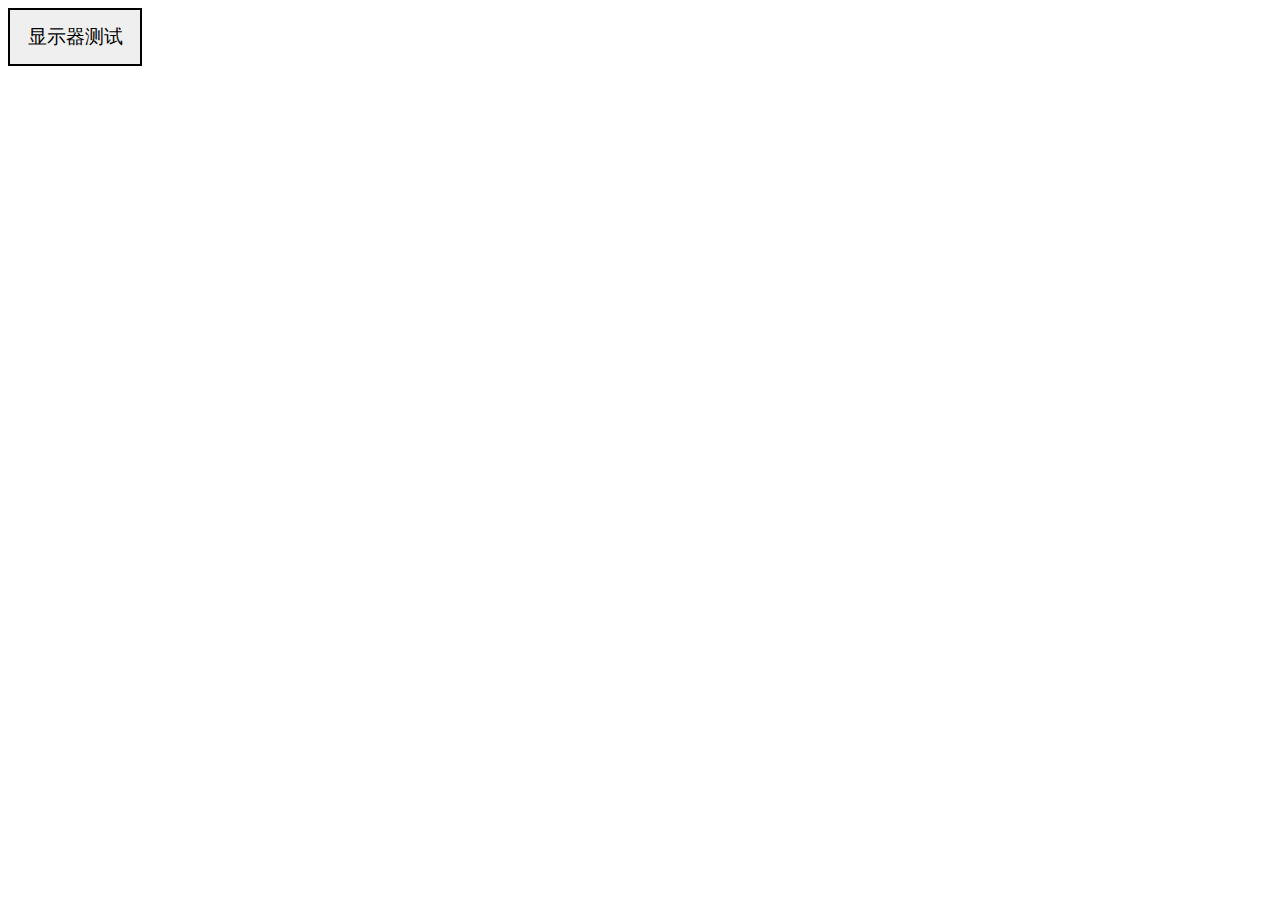
<file: XXX/index.html>
<!DOCTYPE html>
<html lang="en">

<head>
    <meta charset="UTF-8">
    <meta name="viewport" content="width=device-width, initial-scale=1.0">
    <title>Document</title>
    <style>
        button {
            width: 7em;
            height: 3em;
            font-size: larger;
            border: 2px solid black;
        }

        button:hover {
            color: dodgerblue;
            text-decoration: underline;
        }

        button {
            text-decoration: none;
            color: black;
        }
    </style>
</head>

<body>
    <a href="1.html"><button>显示器测试</button></a>
</body>
<script>
</script>

</html>
</file>
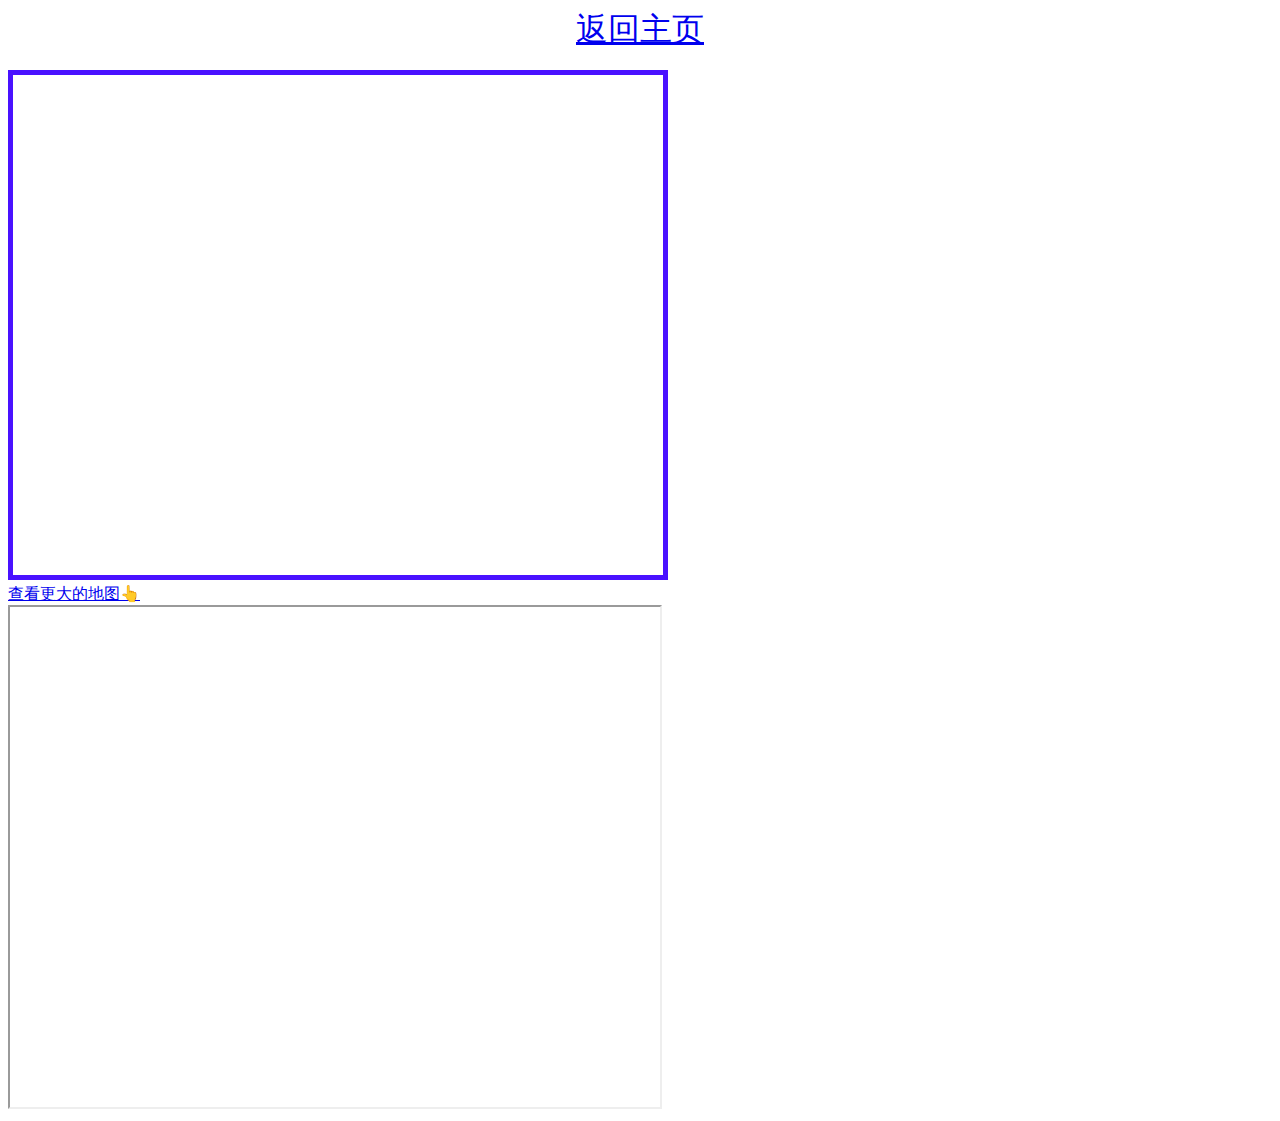
<file: map.html>
<!DOCTYPE html>
<html lang="en">
<head>
    <meta charset="UTF-8">
    <meta name="viewport" content="width=device-width, initial-scale=1.0">
    <title>Document</title>
</head>
<body>
    <center>
        <a style="font-size: 32px;" href="index.html">返回主页</a>
    </center>
    <br />
    <iframe width="650" height="500" 
    src="https://www.openstreetmap.org/export/embed.html?bbox=140.08432034543299%2C36.10395410084949%2C140.08822832396768%2C36.10578093536762&amp;layer=mapnik" style="border: 5px solid rgb(73, 17, 255)">
    </iframe>
    <br/>
        <a href="https://www.openstreetmap.org/#map=19/36.104868/140.086274">查看更大的地图👆</a>
    <br />
    <iframe width="650" height="500"
    src="https://maps.gsi.go.jp/#17/30.608439/130.989513/"></iframe>
</body>
</html>
</file>
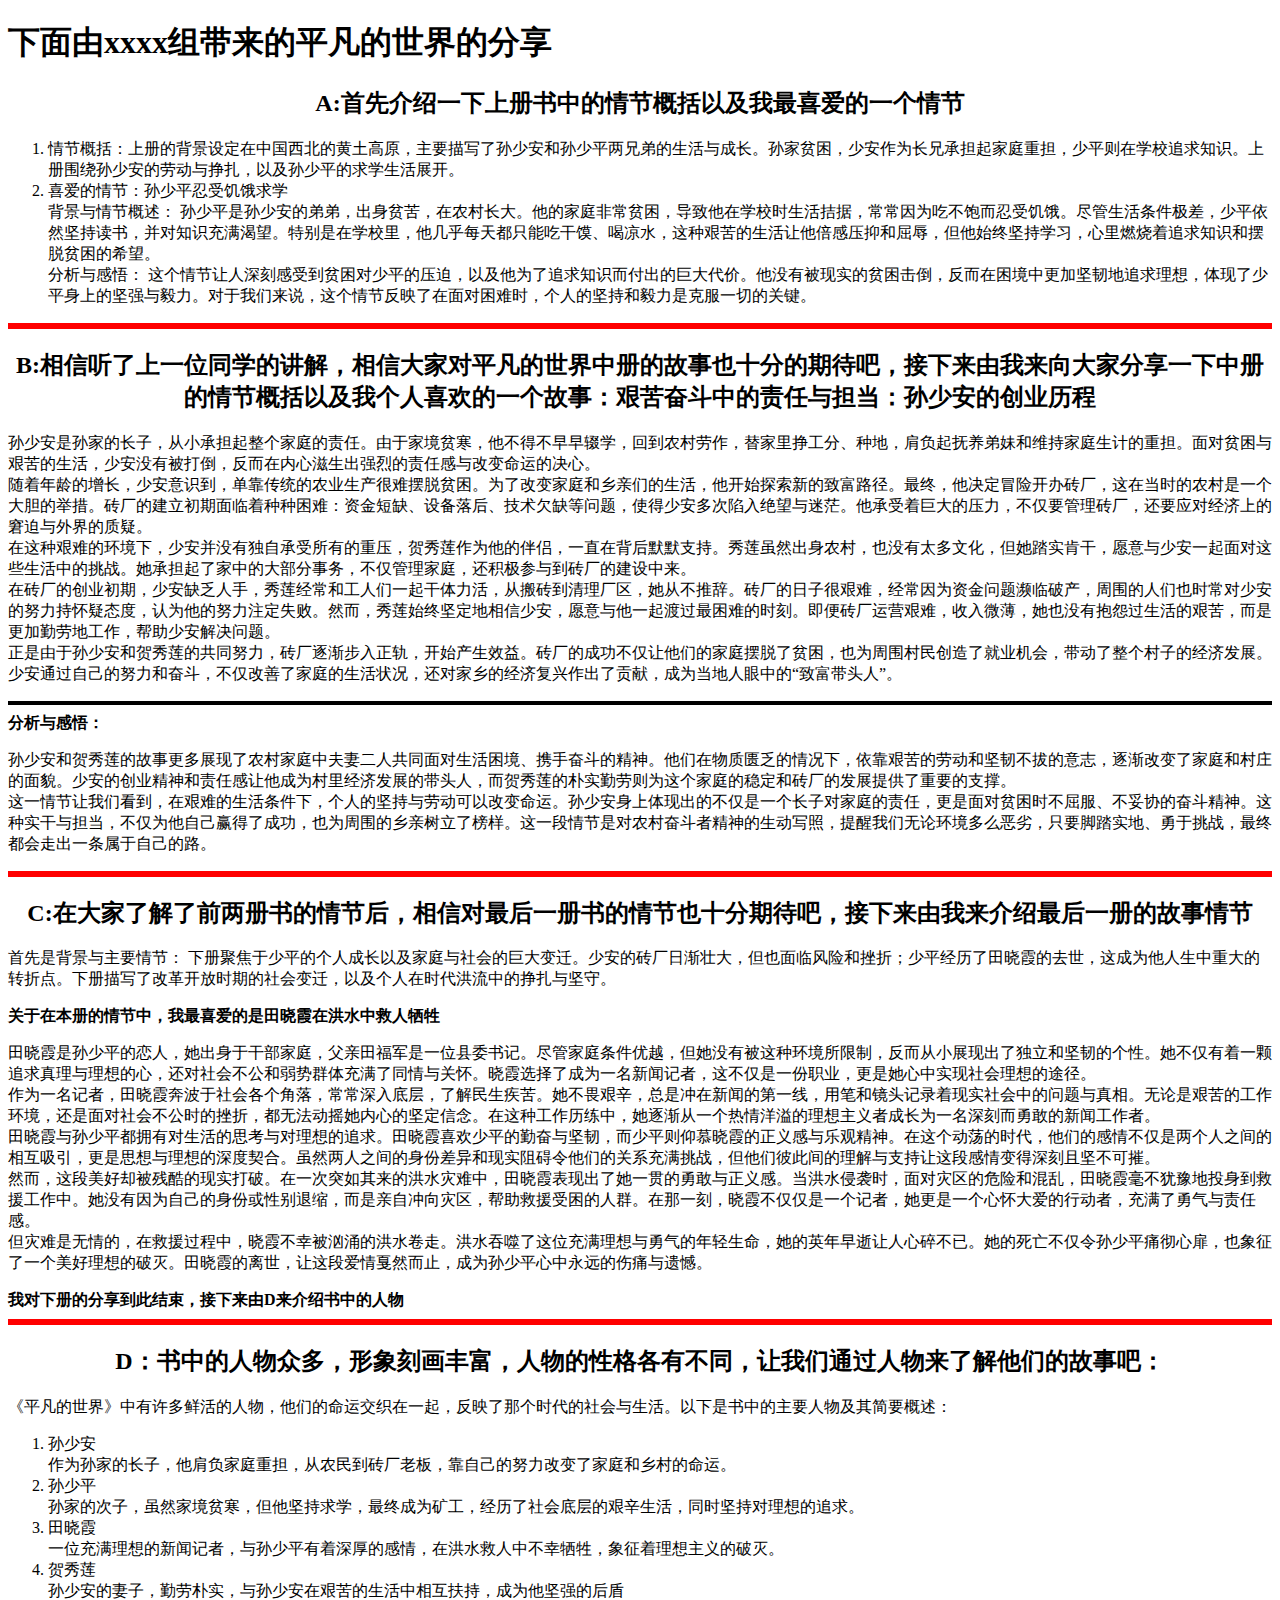
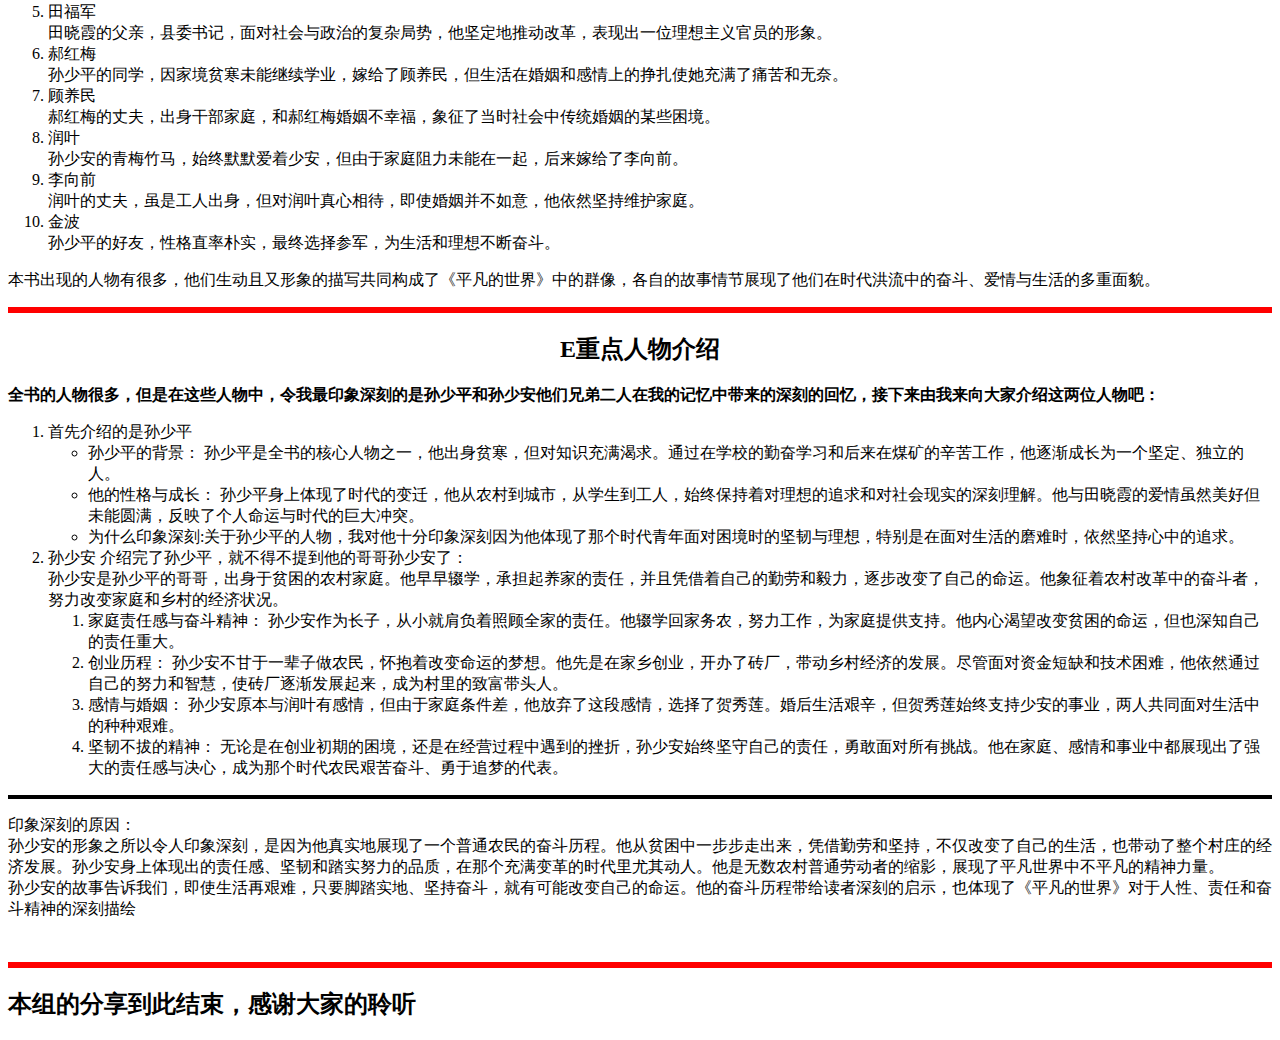
<file: pfdsj.html>
<!DOCTYPE html>
<html lang="en">
<head>
    <meta charset="UTF-8">
    <meta name="viewport" content="width=device-width, initial-scale=1.0">
    <title>Document</title>
</head>
<body>
    <h1>下面由xxxx组带来的平凡的世界的分享</h1>
        <h2 align="center">A:首先介绍一下上册书中的情节概括以及我最喜爱的一个情节</h2>
        <ol>
            <li>情节概括：上册的背景设定在中国西北的黄土高原，主要描写了孙少安和孙少平两兄弟的生活与成长。孙家贫困，少安作为长兄承担起家庭重担，少平则在学校追求知识。上册围绕孙少安的劳动与挣扎，以及孙少平的求学生活展开。</li>
            <li>喜爱的情节：孙少平忍受饥饿求学
                <br>
                背景与情节概述： 孙少平是孙少安的弟弟，出身贫苦，在农村长大。他的家庭非常贫困，导致他在学校时生活拮据，常常因为吃不饱而忍受饥饿。尽管生活条件极差，少平依然坚持读书，并对知识充满渴望。特别是在学校里，他几乎每天都只能吃干馍、喝凉水，这种艰苦的生活让他倍感压抑和屈辱，但他始终坚持学习，心里燃烧着追求知识和摆脱贫困的希望。
                <br>
                分析与感悟： 这个情节让人深刻感受到贫困对少平的压迫，以及他为了追求知识而付出的巨大代价。他没有被现实的贫困击倒，反而在困境中更加坚韧地追求理想，体现了少平身上的坚强与毅力。对于我们来说，这个情节反映了在面对困难时，个人的坚持和毅力是克服一切的关键。
                </li>
        </ol>
        <hr size="6px" color="red">
        <h2 align="center">B:相信听了上一位同学的讲解，相信大家对平凡的世界中册的故事也十分的期待吧，接下来由我来向大家分享一下中册的情节概括以及我个人喜欢的一个故事：艰苦奋斗中的责任与担当：孙少安的创业历程</h2>
        <p>孙少安是孙家的长子，从小承担起整个家庭的责任。由于家境贫寒，他不得不早早辍学，回到农村劳作，替家里挣工分、种地，肩负起抚养弟妹和维持家庭生计的重担。面对贫困与艰苦的生活，少安没有被打倒，反而在内心滋生出强烈的责任感与改变命运的决心。
            <br>
            随着年龄的增长，少安意识到，单靠传统的农业生产很难摆脱贫困。为了改变家庭和乡亲们的生活，他开始探索新的致富路径。最终，他决定冒险开办砖厂，这在当时的农村是一个大胆的举措。砖厂的建立初期面临着种种困难：资金短缺、设备落后、技术欠缺等问题，使得少安多次陷入绝望与迷茫。他承受着巨大的压力，不仅要管理砖厂，还要应对经济上的窘迫与外界的质疑。
            <br>
            在这种艰难的环境下，少安并没有独自承受所有的重压，贺秀莲作为他的伴侣，一直在背后默默支持。秀莲虽然出身农村，也没有太多文化，但她踏实肯干，愿意与少安一起面对这些生活中的挑战。她承担起了家中的大部分事务，不仅管理家庭，还积极参与到砖厂的建设中来。
            <br>
            在砖厂的创业初期，少安缺乏人手，秀莲经常和工人们一起干体力活，从搬砖到清理厂区，她从不推辞。砖厂的日子很艰难，经常因为资金问题濒临破产，周围的人们也时常对少安的努力持怀疑态度，认为他的努力注定失败。然而，秀莲始终坚定地相信少安，愿意与他一起渡过最困难的时刻。即便砖厂运营艰难，收入微薄，她也没有抱怨过生活的艰苦，而是更加勤劳地工作，帮助少安解决问题。
            <br>
            正是由于孙少安和贺秀莲的共同努力，砖厂逐渐步入正轨，开始产生效益。砖厂的成功不仅让他们的家庭摆脱了贫困，也为周围村民创造了就业机会，带动了整个村子的经济发展。少安通过自己的努力和奋斗，不仅改善了家庭的生活状况，还对家乡的经济复兴作出了贡献，成为当地人眼中的“致富带头人”。
            </p>
            <hr size="4px" color="black">
            <strong> 分析与感悟：</strong>
            <p>
                孙少安和贺秀莲的故事更多展现了农村家庭中夫妻二人共同面对生活困境、携手奋斗的精神。他们在物质匮乏的情况下，依靠艰苦的劳动和坚韧不拔的意志，逐渐改变了家庭和村庄的面貌。少安的创业精神和责任感让他成为村里经济发展的带头人，而贺秀莲的朴实勤劳则为这个家庭的稳定和砖厂的发展提供了重要的支撑。
                <br>
                这一情节让我们看到，在艰难的生活条件下，个人的坚持与劳动可以改变命运。孙少安身上体现出的不仅是一个长子对家庭的责任，更是面对贫困时不屈服、不妥协的奋斗精神。这种实干与担当，不仅为他自己赢得了成功，也为周围的乡亲树立了榜样。这一段情节是对农村奋斗者精神的生动写照，提醒我们无论环境多么恶劣，只要脚踏实地、勇于挑战，最终都会走出一条属于自己的路。
            </p>
        <hr size="6px" color="red">
        <h2 align="center">C:在大家了解了前两册书的情节后，相信对最后一册书的情节也十分期待吧，接下来由我来介绍最后一册的故事情节</h2>
        <p>首先是背景与主要情节： 下册聚焦于少平的个人成长以及家庭与社会的巨大变迁。少安的砖厂日渐壮大，但也面临风险和挫折；少平经历了田晓霞的去世，这成为他人生中重大的转折点。下册描写了改革开放时期的社会变迁，以及个人在时代洪流中的挣扎与坚守。</p>
        <strong>关于在本册的情节中，我最喜爱的是田晓霞在洪水中救人牺牲</strong>
        <p>
            田晓霞是孙少平的恋人，她出身于干部家庭，父亲田福军是一位县委书记。尽管家庭条件优越，但她没有被这种环境所限制，反而从小展现出了独立和坚韧的个性。她不仅有着一颗追求真理与理想的心，还对社会不公和弱势群体充满了同情与关怀。晓霞选择了成为一名新闻记者，这不仅是一份职业，更是她心中实现社会理想的途径。
            <br>
            作为一名记者，田晓霞奔波于社会各个角落，常常深入底层，了解民生疾苦。她不畏艰辛，总是冲在新闻的第一线，用笔和镜头记录着现实社会中的问题与真相。无论是艰苦的工作环境，还是面对社会不公时的挫折，都无法动摇她内心的坚定信念。在这种工作历练中，她逐渐从一个热情洋溢的理想主义者成长为一名深刻而勇敢的新闻工作者。
            <br>
            田晓霞与孙少平都拥有对生活的思考与对理想的追求。田晓霞喜欢少平的勤奋与坚韧，而少平则仰慕晓霞的正义感与乐观精神。在这个动荡的时代，他们的感情不仅是两个人之间的相互吸引，更是思想与理想的深度契合。虽然两人之间的身份差异和现实阻碍令他们的关系充满挑战，但他们彼此间的理解与支持让这段感情变得深刻且坚不可摧。
            <br>
            然而，这段美好却被残酷的现实打破。在一次突如其来的洪水灾难中，田晓霞表现出了她一贯的勇敢与正义感。当洪水侵袭时，面对灾区的危险和混乱，田晓霞毫不犹豫地投身到救援工作中。她没有因为自己的身份或性别退缩，而是亲自冲向灾区，帮助救援受困的人群。在那一刻，晓霞不仅仅是一个记者，她更是一个心怀大爱的行动者，充满了勇气与责任感。
            <br>
            但灾难是无情的，在救援过程中，晓霞不幸被汹涌的洪水卷走。洪水吞噬了这位充满理想与勇气的年轻生命，她的英年早逝让人心碎不已。她的死亡不仅令孙少平痛彻心扉，也象征了一个美好理想的破灭。田晓霞的离世，让这段爱情戛然而止，成为孙少平心中永远的伤痛与遗憾。
        </p>
        <strong>我对下册的分享到此结束，接下来由D来介绍书中的人物</strong>
        <hr size="6px" color="red">
        <h2 align="center">D：书中的人物众多，形象刻画丰富，人物的性格各有不同，让我们通过人物来了解他们的故事吧：</h2>
        <p>《平凡的世界》中有许多鲜活的人物，他们的命运交织在一起，反映了那个时代的社会与生活。以下是书中的主要人物及其简要概述：</p>
        <ol>
            <li>孙少安<br>
                作为孙家的长子，他肩负家庭重担，从农民到砖厂老板，靠自己的努力改变了家庭和乡村的命运。
            </li>
            <li>孙少平<br>
                孙家的次子，虽然家境贫寒，但他坚持求学，最终成为矿工，经历了社会底层的艰辛生活，同时坚持对理想的追求。
            </li>
            <li>
                田晓霞<br>
                一位充满理想的新闻记者，与孙少平有着深厚的感情，在洪水救人中不幸牺牲，象征着理想主义的破灭。       
            </li>
            <li>
                贺秀莲<br>
                孙少安的妻子，勤劳朴实，与孙少安在艰苦的生活中相互扶持，成为他坚强的后盾
            </li>
            <li>
                田福军<br>
                田晓霞的父亲，县委书记，面对社会与政治的复杂局势，他坚定地推动改革，表现出一位理想主义官员的形象。
            </li>
            <li>
                郝红梅<br>
                孙少平的同学，因家境贫寒未能继续学业，嫁给了顾养民，但生活在婚姻和感情上的挣扎使她充满了痛苦和无奈。
            </li>
            <li>
                顾养民<br>
                郝红梅的丈夫，出身干部家庭，和郝红梅婚姻不幸福，象征了当时社会中传统婚姻的某些困境。
            </li>
            <li>
                润叶  <br> 
                孙少安的青梅竹马，始终默默爱着少安，但由于家庭阻力未能在一起，后来嫁给了李向前。
            </li>
            <li>
                李向前<br>
                润叶的丈夫，虽是工人出身，但对润叶真心相待，即使婚姻并不如意，他依然坚持维护家庭。
            </li>
            <li>
                金波<br>
                孙少平的好友，性格直率朴实，最终选择参军，为生活和理想不断奋斗。
            </li>
        </ol>
        <p>本书出现的人物有很多，他们生动且又形象的描写共同构成了《平凡的世界》中的群像，各自的故事情节展现了他们在时代洪流中的奋斗、爱情与生活的多重面貌。</p>
        <hr size="6px" color="red">
        <h2 align="center">
            E重点人物介绍
        </h2>
        <b>全书的人物很多，但是在这些人物中，令我最印象深刻的是孙少平和孙少安他们兄弟二人在我的记忆中带来的深刻的回忆，接下来由我来向大家介绍这两位人物吧：</b>
        <ol>
            <li>首先介绍的是孙少平
                <ul>
                    <li>
                        孙少平的背景： 孙少平是全书的核心人物之一，他出身贫寒，但对知识充满渴求。通过在学校的勤奋学习和后来在煤矿的辛苦工作，他逐渐成长为一个坚定、独立的人。
                    </li>
                    <li>
                        他的性格与成长： 孙少平身上体现了时代的变迁，他从农村到城市，从学生到工人，始终保持着对理想的追求和对社会现实的深刻理解。他与田晓霞的爱情虽然美好但未能圆满，反映了个人命运与时代的巨大冲突。
                    </li>
                    <li>
                        为什么印象深刻:关于孙少平的人物，我对他十分印象深刻因为他体现了那个时代青年面对困境时的坚韧与理想，特别是在面对生活的磨难时，依然坚持心中的追求。
                    </li>
                </ul>
            </li>
            <li>
                孙少安
                介绍完了孙少平，就不得不提到他的哥哥孙少安了：
                <br>
                孙少安是孙少平的哥哥，出身于贫困的农村家庭。他早早辍学，承担起养家的责任，并且凭借着自己的勤劳和毅力，逐步改变了自己的命运。他象征着农村改革中的奋斗者，努力改变家庭和乡村的经济状况。
            </li>
            <ol>
                <li>
                    家庭责任感与奋斗精神： 孙少安作为长子，从小就肩负着照顾全家的责任。他辍学回家务农，努力工作，为家庭提供支持。他内心渴望改变贫困的命运，但也深知自己的责任重大。
                </li>
                <li>
                    创业历程： 孙少安不甘于一辈子做农民，怀抱着改变命运的梦想。他先是在家乡创业，开办了砖厂，带动乡村经济的发展。尽管面对资金短缺和技术困难，他依然通过自己的努力和智慧，使砖厂逐渐发展起来，成为村里的致富带头人。
                </li>
                <li>
                    感情与婚姻： 孙少安原本与润叶有感情，但由于家庭条件差，他放弃了这段感情，选择了贺秀莲。婚后生活艰辛，但贺秀莲始终支持少安的事业，两人共同面对生活中的种种艰难。
                </li>
                <li>
                    坚韧不拔的精神： 无论是在创业初期的困境，还是在经营过程中遇到的挫折，孙少安始终坚守自己的责任，勇敢面对所有挑战。他在家庭、感情和事业中都展现出了强大的责任感与决心，成为那个时代农民艰苦奋斗、勇于追梦的代表。
                </li>
            </ol>
        </ol>
        <hr size="4px" color="black">
        <p>印象深刻的原因：
            <br>
            孙少安的形象之所以令人印象深刻，是因为他真实地展现了一个普通农民的奋斗历程。他从贫困中一步步走出来，凭借勤劳和坚持，不仅改变了自己的生活，也带动了整个村庄的经济发展。孙少安身上体现出的责任感、坚韧和踏实努力的品质，在那个充满变革的时代里尤其动人。他是无数农村普通劳动者的缩影，展现了平凡世界中不平凡的精神力量。
            <br>
            孙少安的故事告诉我们，即使生活再艰难，只要脚踏实地、坚持奋斗，就有可能改变自己的命运。他的奋斗历程带给读者深刻的启示，也体现了《平凡的世界》对于人性、责任和奋斗精神的深刻描绘
        </p>
        <br>
        <hr size="6px" color="red">
        <h2>本组的分享到此结束，感谢大家的聆听</h2>
</body>
</html>
</file>
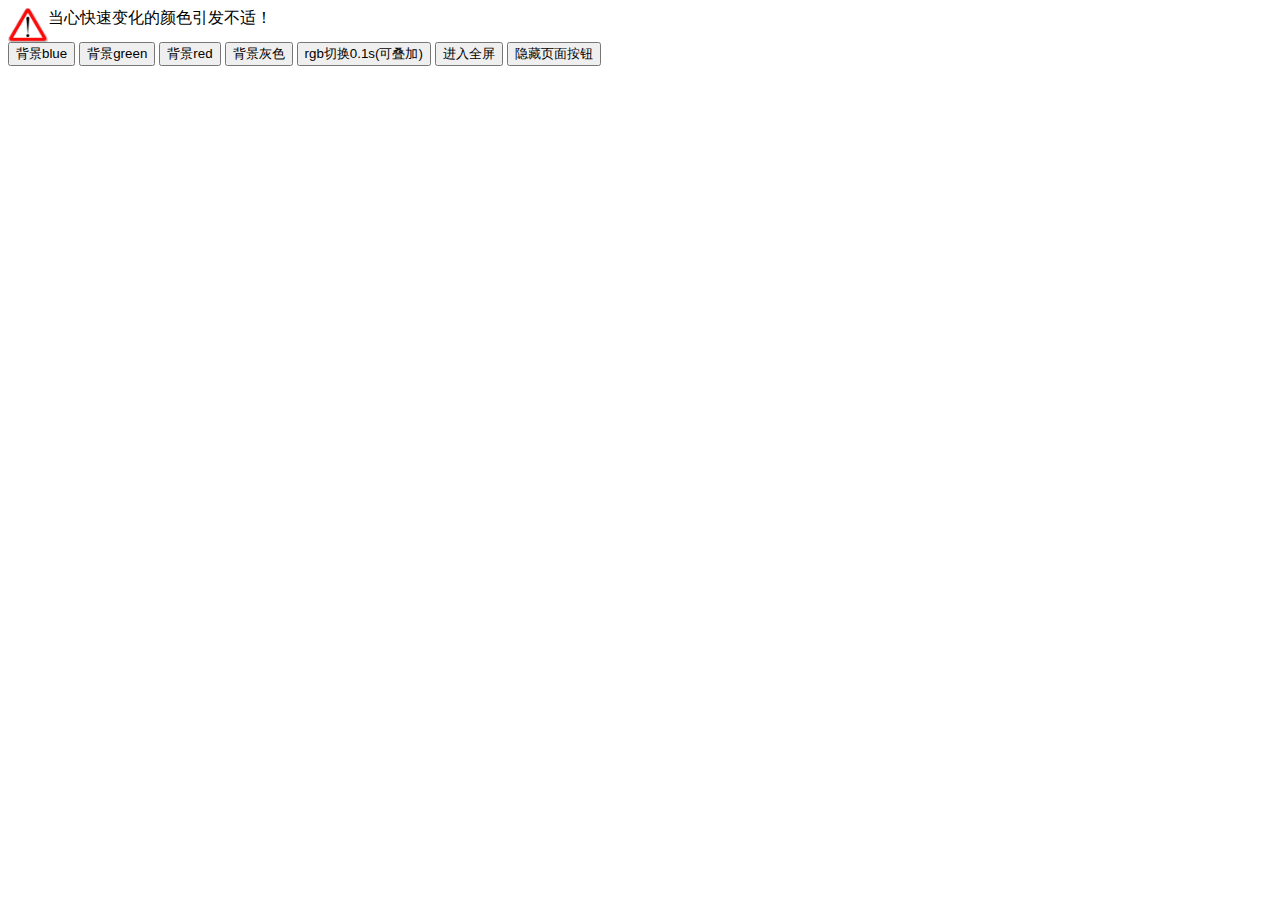
<file: XXX/1.html>
<!DOCTYPE html>
<html lang="en">

<head>
  <meta charset="UTF-8">
  <meta name="viewport" content="width=device-width, initial-scale=1.0">
  <title>Document</title>
  <script src="js/1.js"></script>
</head>

<body>
  <div id="warning" style="display: flex;">
    <img src="img/image.png" alt="" style="width: 40px;">
    <div id="p1">当心快速变化的颜色引发不适！</div>
  </div>
  <div id="buttons">
    <button onclick="bb()">背景blue</button>
    <button onclick="bg()">背景green</button>
    <button onclick="br()">背景red</button>
    <button onclick="bgr()">背景灰色</button>
    <button onclick="p5()">rgb切换0.1s(可叠加)</button>
    <button onclick="toggleFullScreen()">进入全屏</button>
    <button onclick="hidd()">隐藏页面按钮</button>
  </div>
  <script>
    function toggleFullScreen() {
      if (document.documentElement.requestFullscreen) {
        document.documentElement.requestFullscreen();
      } else if (document.documentElement.mozRequestFullScreen) { // Firefox
        document.documentElement.mozRequestFullScreen();
      } else if (document.documentElement.webkitRequestFullscreen) { // Chrome, Safari and Opera
        document.documentElement.webkitRequestFullscreen();
      } else if (document.documentElement.msRequestFullscreen) { // IE/Edge
        document.documentElement.msRequestFullscreen();
      }
    }
  </script>
</body>

</html>
</file>
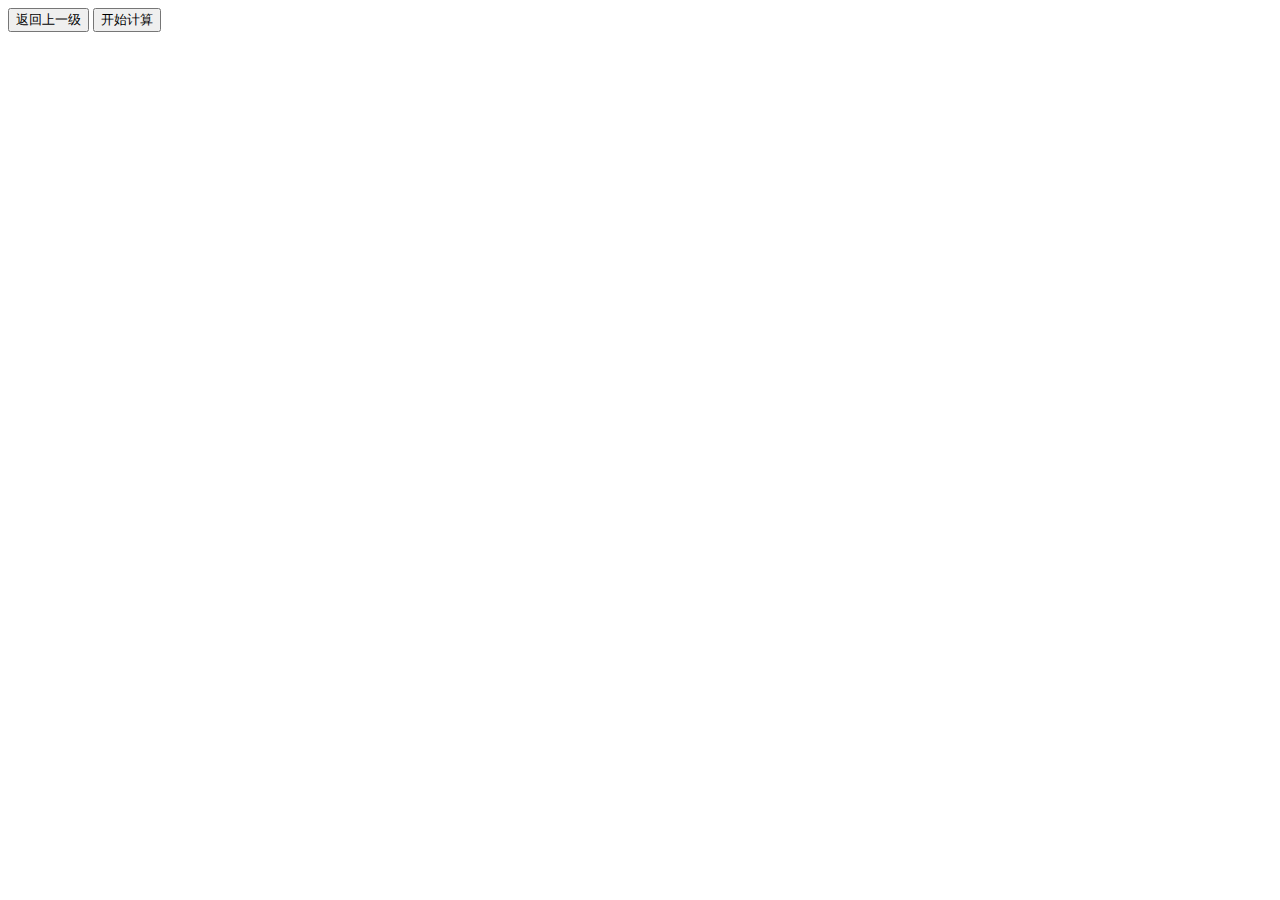
<file: XXX/2nd_pages/cal.htm>
<!DOCTYPE html>
<html lang="zh">

<head>
    <meta charset="UTF-8">
    <meta name="viewport" content="width=device-width, initial-scale=1.0">
    <title>计算器</title>
    <style>
        a {
            text-decoration: none;
            color: #000;
        }
    </style>
    <script>
        function clr() {
            document.body.innerHTML = "";
        }
        function cal() {
            var num1 = window.prompt("请输入第一个数字：", 0);
            var op = window.prompt("请输入运算符号", "+");
            var num2 = window.prompt("请输入第二个数字：", 0);
            var n1 = parseFloat(num1);
            var n2 = parseFloat(num2);
            // 转换字符为数字
            var res = "";
            var flag = 0;
            switch (op) {
                case "+":
                    res = n1 + n2
                    break;
                case "-":
                    res = n1 - n2;
                    break;
                case "*":
                    res = n1 * n2;
                    break;
                case "/":
                    if (n2 == 0) {
                        flag = 1;
                        res = "除数不能为0！";
                        break;
                    }
                    else {
                        res = n1 / n2;
                        break;
                    }
            }
            if (flag == 1) {
                document.write(res + "<button onclick='clr(),cal()'>重新开始计算</button>");

            } else {
                document.write(n1 + op + n2 + "=" + res + "<button onclick='clr(),cal()'>重新开始计算</button>");
                // 按下按钮，清空页面内容，重新开始计算
            }
        }
    </script>
</head>

<body>
    <a href="../index.html">
        <button>
            返回上一级
        </button>
    </a>
    <button onclick="cal()">
        开始计算
    </button>
</body>

</html>
</file>
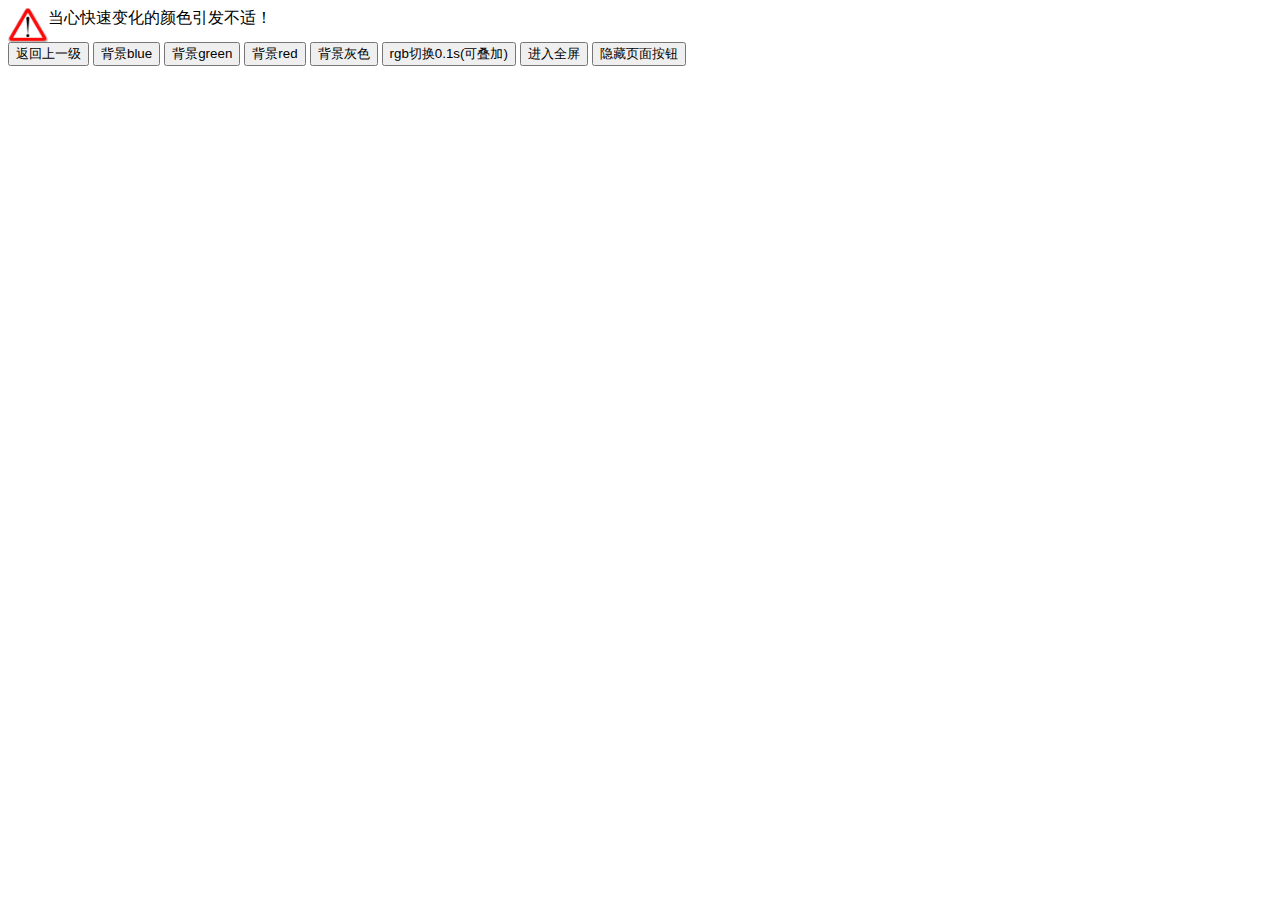
<file: XXX/2nd_pages/display.htm>
<!DOCTYPE html>
<html lang="en">

<head>
  <meta charset="UTF-8">
  <meta name="viewport" content="width=device-width, initial-scale=1.0">
  <title>Document</title>
  <script src="../js/display.js"></script>
</head>

<body>
  <div id="warning" style="display: flex;">
    <img src="../img/warning.png" alt="" style="width: 40px;">
    <div id="p1">当心快速变化的颜色引发不适！</div>
  </div>
  <div id="buttons">
    <a href="../index.html"><button>返回上一级</button></a>
    <button onclick="bb()">背景blue</button>
    <button onclick="bg()">背景green</button>
    <button onclick="br()">背景red</button>
    <button onclick="bgr()">背景灰色</button>
    <button onclick="p5()">rgb切换0.1s(可叠加)</button>
    <button onclick="toggleFullScreen()">进入全屏</button>
    <button onclick="hidd()">隐藏页面按钮</button>
  </div>
  <script>
    function toggleFullScreen() {
      if (document.documentElement.requestFullscreen) {
        document.documentElement.requestFullscreen();
      } else if (document.documentElement.mozRequestFullScreen) { // Firefox
        document.documentElement.mozRequestFullScreen();
      } else if (document.documentElement.webkitRequestFullscreen) { // Chrome, Safari and Opera
        document.documentElement.webkitRequestFullscreen();
      } else if (document.documentElement.msRequestFullscreen) { // IE/Edge
        document.documentElement.msRequestFullscreen();
      }
    }
  </script>
</body>

</html>
</file>
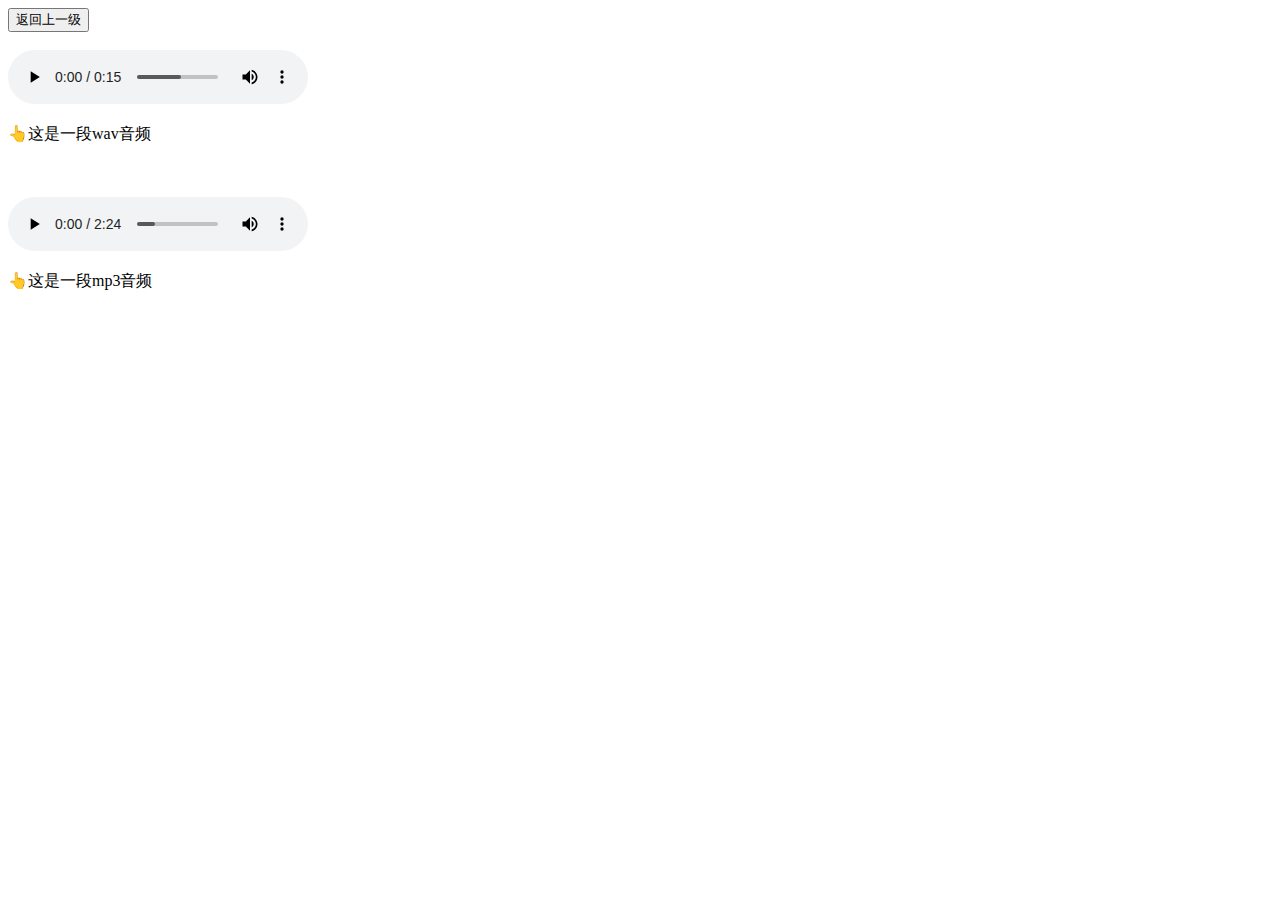
<file: XXX/2nd_pages/music.htm>
<!DOCTYPE html>
<html lang="en">

<head>
    <meta charset="UTF-8">
    <meta name="viewport" content="width=device-width, initial-scale=1.0">
    <title>Document</title>
</head>

<body>
    <a href="../index.html"><button>返回上一级</button></a>
    <BR></BR>
    <audio src="../msk/1.wav" controls></audio><p>👆这是一段wav音频</p>
    <BR></BR>
    <audio src="../msk/2.mp3" controls></audio><p>👆这是一段mp3音频</p>
</body>

</html>
</file>
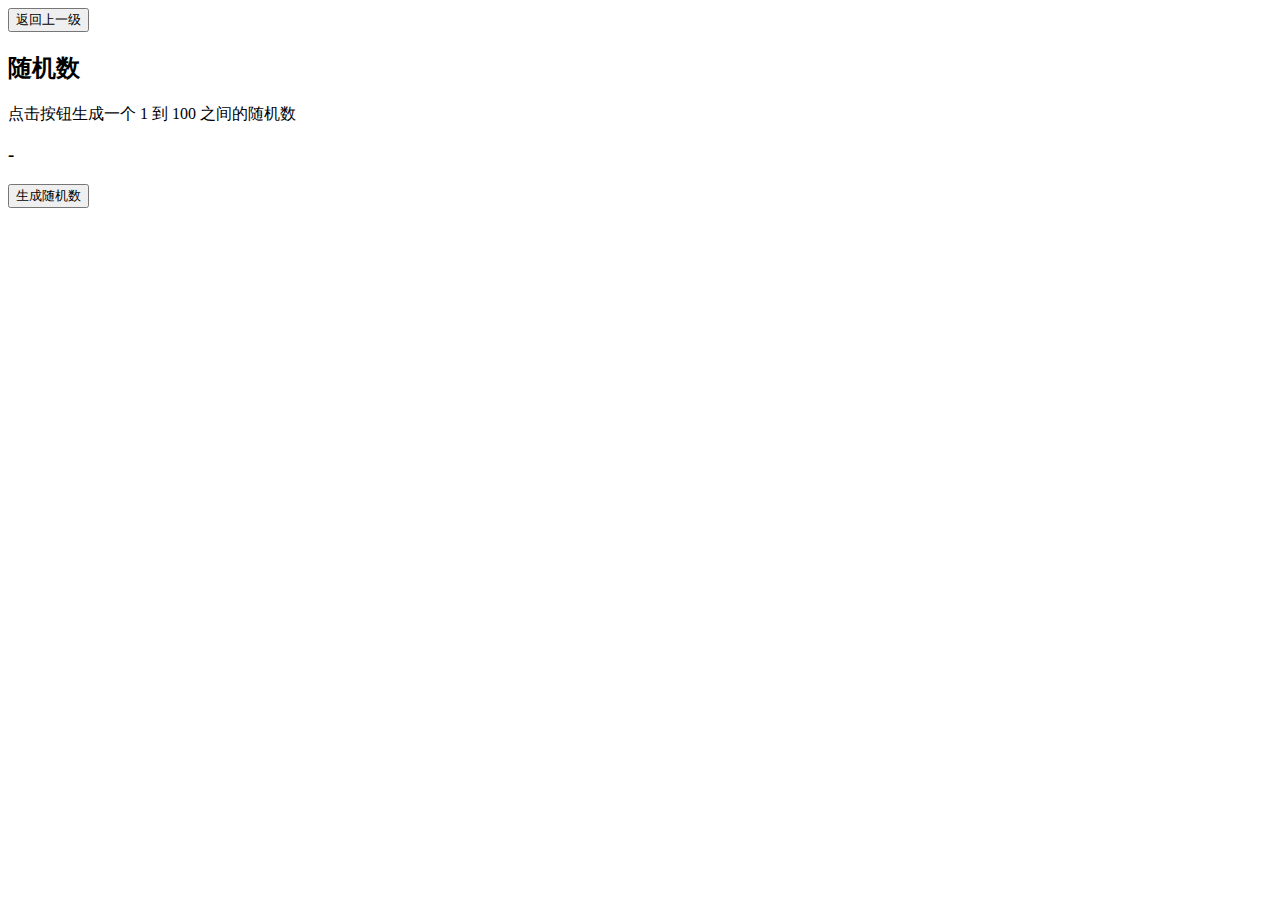
<file: XXX/2nd_pages/Random_Numbers.htm>
<!DOCTYPE html>
<html lang="zh">

<head>
    <meta charset="UTF-8">
    <meta name="viewport" content="width=device-width, initial-scale=1.0">
    <title>随机数</title>
</head>

<body>
    <div>
        <a href="../index.html"><button>返回上一级</button></a>
        <h2>随机数</h2>
        <p>点击按钮生成一个 1 到 100 之间的随机数</p>
        <h3 id="output">-</h3>
        <button onclick="num()">生成随机数</button>
    </div>

    <script>
        function num() {
            var randomNum = Math.floor(Math.random() * 100) + 1;
            document.getElementById("output").innerText = randomNum;
        }
        // Math.random()：生成一个 0 到 1（不包括 1）之间的随机小数。
        // Math.random() * 100：将随机小数扩大到 0 到 100 之间（不包括 100）。
        // Math.floor(...)：向下取整，得到 0 到 99 之间的整数。
        // + 1：确保最终的随机数在 1 到 100 之间。
    </script>
</body>

</html>
</file>
